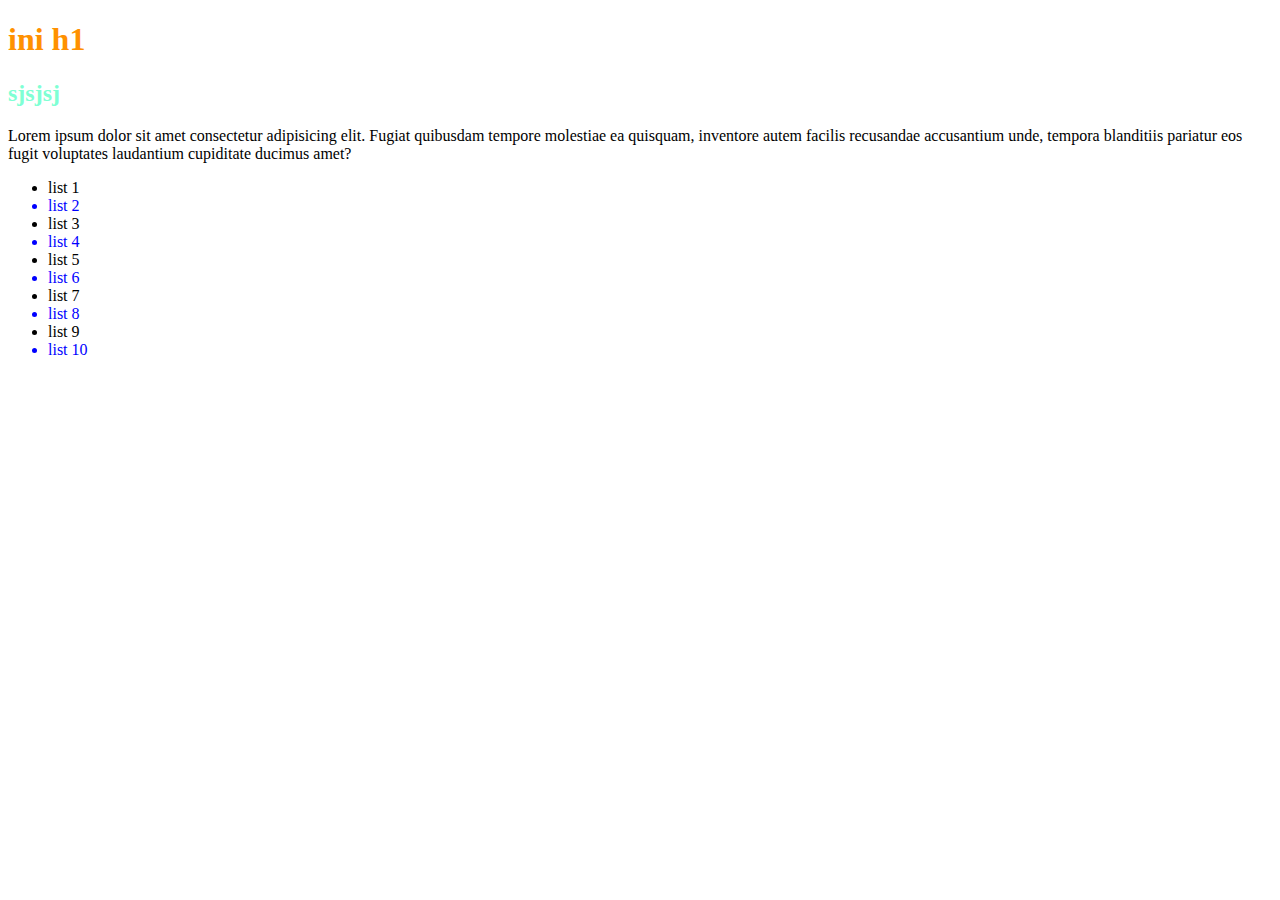
<file: pertemuan 2/index.html>
<!DOCTYPE html>
<html lang="en">
<head>
    <meta charset="UTF-8">
    <meta http-equiv="X-UA-Compatible" content="IE=edge">
    <meta name="viewport" content="width=device-width, initial-scale=1.0">
    <title>pertemuan 2</title>
    <link rel="stylesheet" href="style.css">
    <style>
        ul li:nth-child(){
            color: red;
        }
        ul li:nth-child(even){
            color: blue;
        }
    </style>
</head>
<body>
    <h1>ini h1</h1>
    <h2 class="uz">sjsjsj</h2>

    <p>Lorem ipsum dolor sit amet consectetur adipisicing elit. Fugiat quibusdam tempore molestiae ea quisquam, inventore autem facilis recusandae accusantium unde, tempora blanditiis pariatur eos fugit voluptates laudantium cupiditate ducimus amet?</p>

    <ul>
        <li>list 1</li>
        <li>list 2</li>
        <li>list 3</li>
        <li>list 4</li>
        <li>list 5</li>
        <li>list 6</li>
        <li>list 7</li>
        <li>list 8</li>
        <li>list 9</li>
        <li>list 10</li>
    </ul>
</body>
</html>
</file>
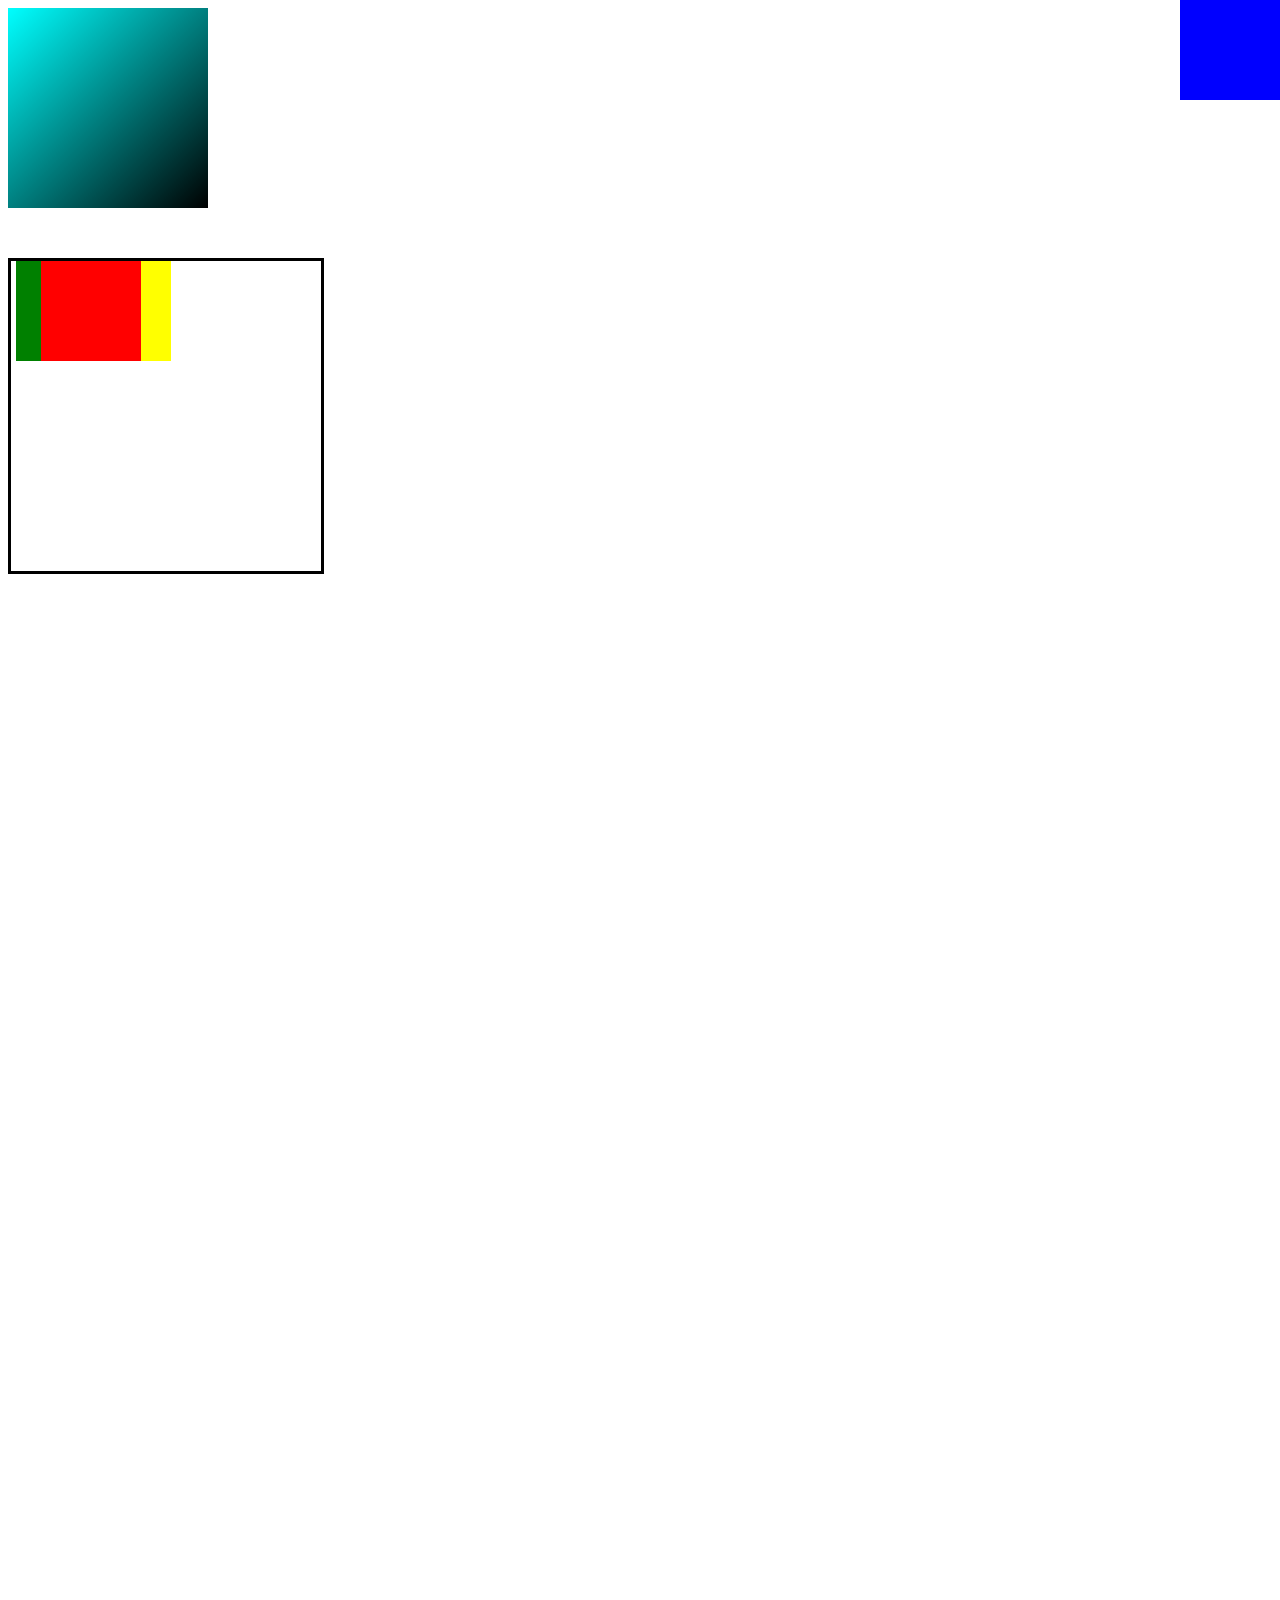
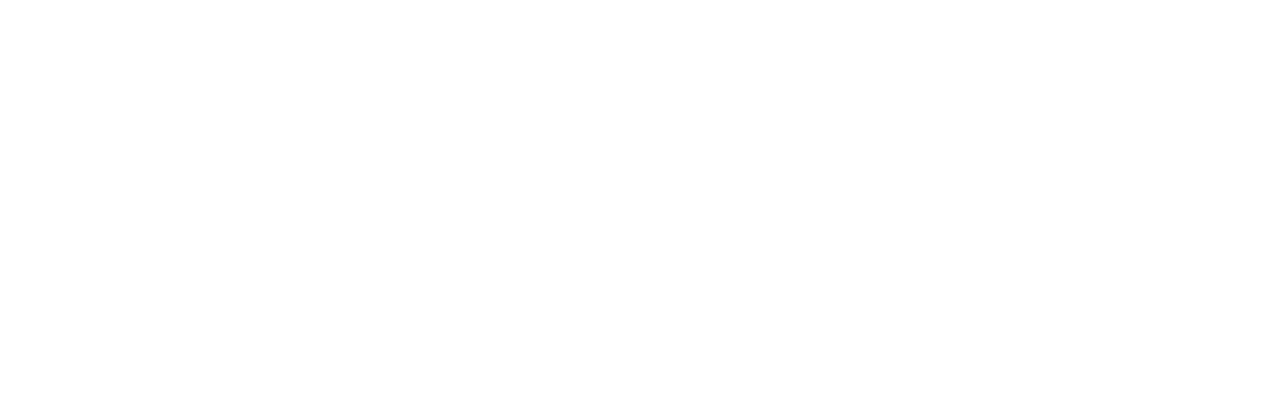
<file: pertemuan 3/index.html>
<!DOCTYPE html>
<html lang="en">
<head>
    <meta charset="UTF-8">
    <meta http-equiv="X-UA-Compatible" content="IE=edge">
    <meta name="viewport" content="width=device-width, initial-scale=1.0">
    <title>Document</title>
    <link rel="stylesheet" href="style.css">
</head>
<body>
    <!-- <p>djfgkdfjngdj</p> -->
    <!-- <section class="a">
        <h1>judul</h1>
        <p>Lorem, ipsum dolor sit amet consectetur adipisicing elit. Illo eaque, esse earum aspernatur quasi, placeat velit accusantium, cupiditate vero voluptatum atque excepturi culpa laboriosam laudantium tempora eum magnam assumenda provident!</p>
    </section> -->

    <div class="box">
        
    </div>


    <section>
        <div class="ke1">

        </div>

        <div class="ke2">

        </div>

        <div class="ke3">

        </div>
        
        <div class="ke4">

        </div>
    </section>

</body>
</html>
</file>
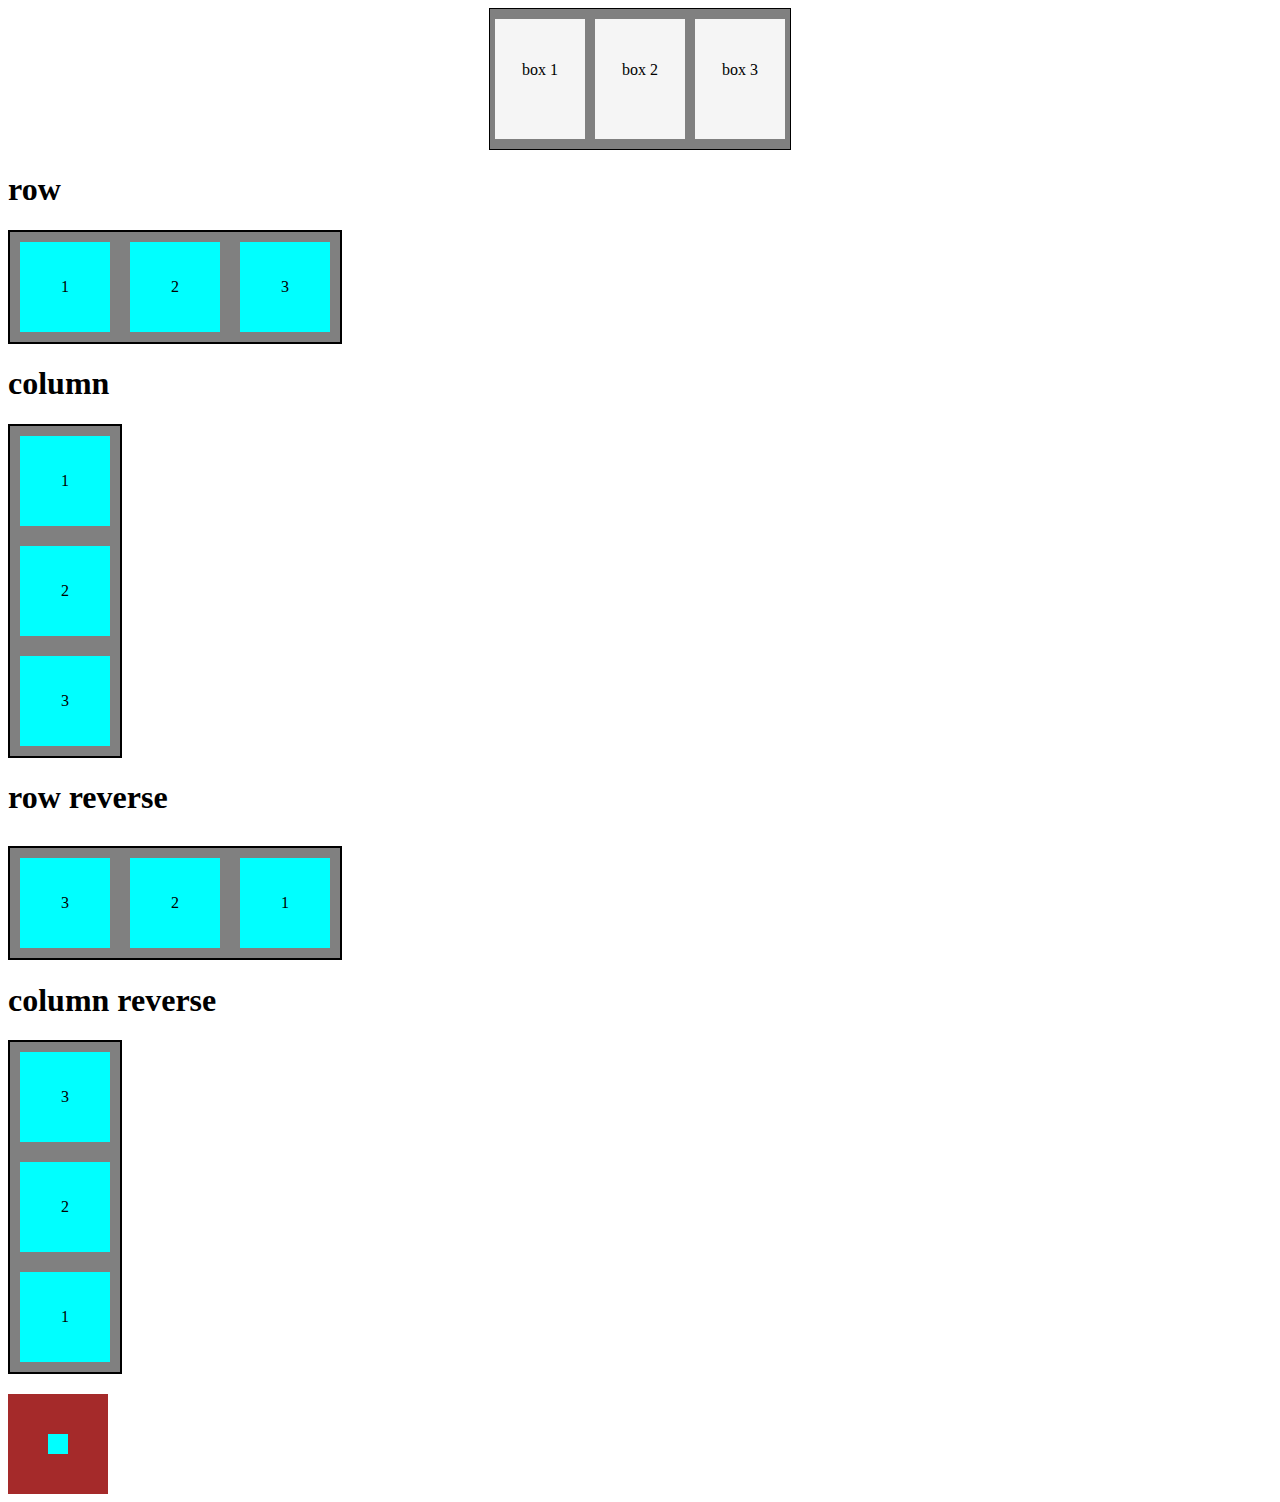
<file: pertemuan 4/index.html>
<!DOCTYPE html>
<html lang="en">
<head>
    <meta charset="UTF-8">
    <meta http-equiv="X-UA-Compatible" content="IE=edge">
    <meta name="viewport" content="width=device-width, initial-scale=1.0">
    <title>Document</title>
    <link rel="stylesheet" href="style.css">
</head>
<body>
     <div class="container1">
        <div class="boxa">
            <p>box 1</p>
        </div>

        <div class="boxa">
            <p>box 2</p>
        </div>
        <div class="boxa">
            <p>box 3</p>
        </div>

     </div>





     <h1>row</h1>
    <div class="container-row">
        <div class="box">1</div>
        <div class="box">2</div>
        <div class="box">3</div>
    </div>
     
    <h1>column</h1>
    <div class="container-column">
        <div class="box">1</div>
        <div class="box">2</div>
        <div class="box">3</div>
    </div>

    <h1>row reverse</h1>
    <div class="container-rowR">
        <div class="box">1</div>
        <div class="box">2</div>
        <div class="box">3</div>
    </div>

    <h1>column reverse</h1>
    <div class="container-columnR">
        <div class="box">1</div>
        <div class="box">2</div>
        <div class="box">3</div>
    </div>

    <div class="m">
        <div class="o"></div>
    </div>
</body>
</html>
</file>
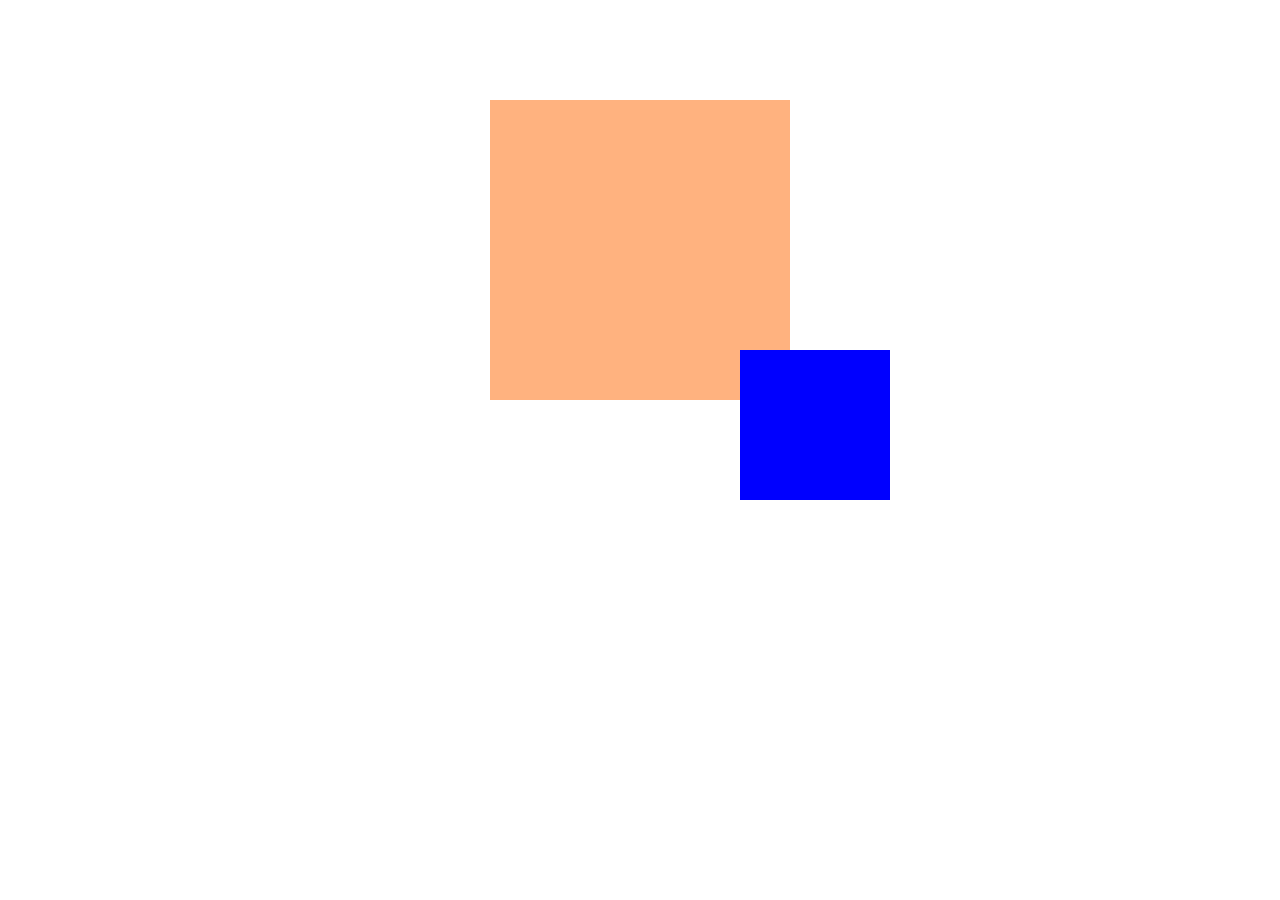
<file: pertemuan 2/opacity.html>
<!DOCTYPE html>
<html lang="en">
<head>
    <meta charset="UTF-8">
    <meta http-equiv="X-UA-Compatible" content="IE=edge">
    <meta name="viewport" content="width=device-width, initial-scale=1.0">
    <title>CSS 3-opacity</title>
    <style>

        .parent{
            width: 300px;
            height: 300px;
            background-color: rgba(255, 102, 0, 0.5);
            margin: 100px auto;
            position: relative;
        }

        .child{
            width: 150px;
            height: 150px;
            background-color: blue;
            position: absolute;
            right: -100px;
            bottom: -100px;
            opacity: 1;
        }
    </style>
</head>
<body>
    <div class="parent">
        <div class="child">

        </div>

    </div>
</body>
</html>
</file>
<file: pertemuan 2/style.css>
/* h1 & p */
h1{
    color: rgb(255, 145, 0);
}
.uz{
    color: aquamarine;
}
#ui{
    color: brown;
}
</file>
<file: pertemuan 3/style.css>
/* p{
    width: 100px;
    height: 100px;
    background-color: aqua;
    border-radius: 20px 40px 20px 40px;
    
} */

/* section{
    width: 250px;
    height: 250px;
    text-align: center;
    display: flex;
    justify-content: center;
    flex-direction: column;
    color: aliceblue;
    background:  url(bg.jfif) center / 250px no-repeat;
} */

body{
    height: 2000px;
}

.box{
    width: 200px;
    height: 200px;
    background: linear-gradient(to left top, black, aqua);
    margin-bottom: 50px;
}

section{
    width: 300px;
    height: 300px;
    border: 3px solid black;
    position: relative;
    padding: 5px;
}

.ke1{
    position: absolute;
    top: 0;
    z-index: 3;
    left: 30px;
    width: 100px;
    height: 100px;
    background-color: red;
}

.ke2{
    position: absolute;
    top: 0;
    left: 60px;
    width: 100px;
    height: 100px;
    background-color: yellow;
}

.ke3{
    position: absolute;
    top: 0;
    width: 100px;
    height: 100px;
    background-color: green;
}

.ke4{
    position: fixed;
    top: 0;
    right: 0;
    width: 100px;
    height: 100px;
    background-color: blue;
}
</file>
<file: pertemuan 4/style.css>
.container1{
    width: 300px;
    height: 140px;
    border: 1px solid black;
    display: flex;
    flex-wrap: wrap;
    background-color: gray;
    align-items: center;
    justify-content: space-around;
    margin: auto;
}

.boxa{
    text-align: center;
    align-items: stretch;
    line-height: 70px;
    width: 90px;
    height: 120px;
    background-color: whitesmoke;
}


.container-row{
    border: 2px solid black;
    background-color: gray;
    display: flex;
    height: 110px;
    width: 330px;
    justify-content: space-between;
    align-items: center;
    flex-direction: row;
}

.container-column{
    border: 2px solid black;
    background-color: gray;
    display: flex;
    height: 330px;
    width: 110px;
    justify-content: center;
    align-items: center;
    flex-direction: column;
}

.container-rowR{
    border: 2px solid black;
    margin-top: 30px;
    background-color: gray;
    display: flex;
    height: 110px;
    width: 330px;
    justify-content: center;
    align-items: center;
    flex-direction: row-reverse;
}

.container-columnR{
    border: 2px solid black;
    background-color: gray;
    display: flex;
    height: 330px;
    width: 110px;
    justify-content: center;
    align-items: center;
    flex-direction: column-reverse;
}

.box{
    width: 90px;
    height: 90px;
    text-align: center;
    line-height: 90px;
    background-color: aqua;
    align-items: center;
    margin: 10px;
}


.m{
    margin-top: 20px;
    width: 100px;
    height: 100px;
    background-color: brown;;
    display: flex;
    justify-content: center;
    align-items: center;
}

.o{
    width: 20px;
    height: 20px;
    background-color: aqua;
}
</file>
